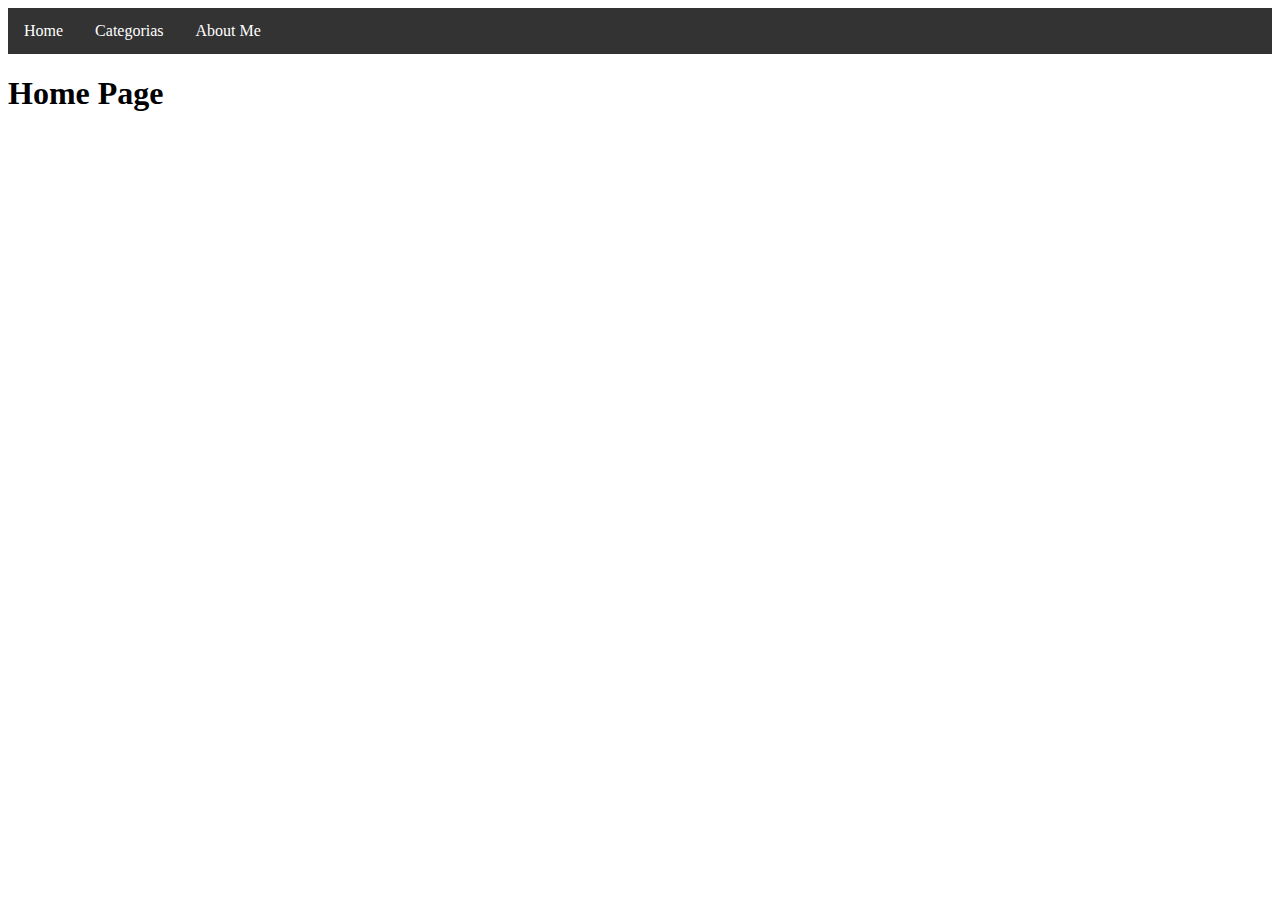
<file: index.html>
<!DOCTYPE html>
<html lang="pt-br">

<head>
    <meta charset="UTF-8">
    <meta http-equiv="X-UA-Compatible" content="IE=edge">
    <meta name="viewport" content="width=device-width, initial-scale=1.0">
    <title>Home</title>
    <link rel="stylesheet" href="./css/style.css">
</head>

<body>
    <header class="navbar">
        <a href="#home">Home</a>
        <div class="dropdown">
            <button class="btnDrop">Categorias
                <i class="fa fa-caret-down"></i>
            </button>
            <div class="dropdown-content">
                <a href="./projects/sprite-animation/index.html">Sprite Animation</a>
                <a href="./projects/parallax/index.html">Parallax</a>
                <a href="#">Project 3</a>
                <a href="#">Project 4</a>
                <a href="#">Project 5</a>
                <a href="#">Project 6</a>
                <a href="#">Project 7</a>
                <a href="#">Project 8</a>
                <a href="#">Project 9</a>
                <a href="#">Project 10</a>
            </div>
        </div>
        <a href="#AboutMe">About Me</a>
    </header>

    <h1>Home Page</h1>

</body>

</html>
</file>
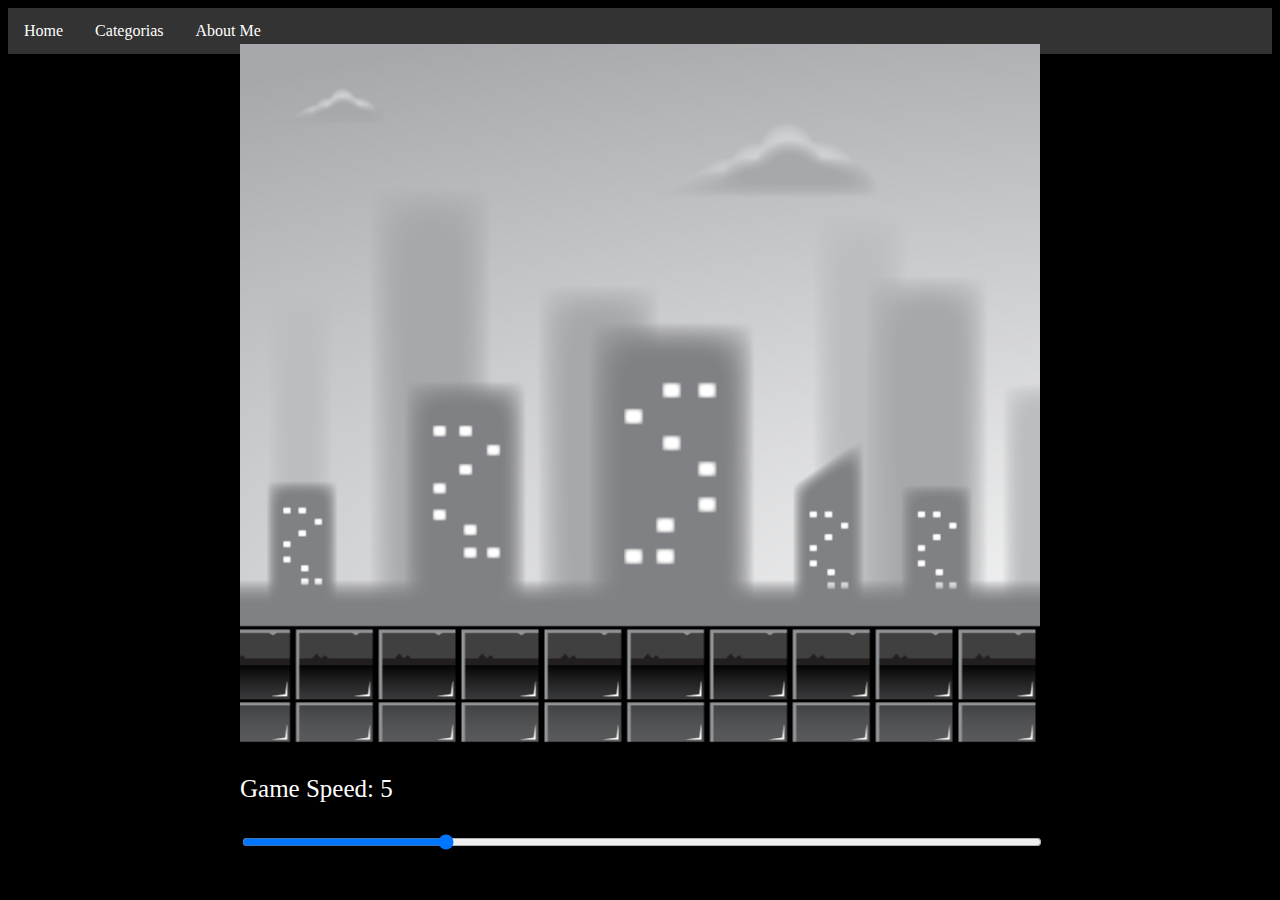
<file: projects/parallax/index.html>
<!DOCTYPE html>
<html lang="pt-br">

<head>
    <meta charset="UTF-8">
    <meta http-equiv="X-UA-Compatible" content="IE=edge">
    <meta name="viewport" content="width=device-width, initial-scale=1.0">
    <title>Parallax</title>
    <link rel="stylesheet" href="./css/style.css">
    <link rel="stylesheet" href="../../css/style.css">
</head>

<body>
    <header class="navbar">
        <a href="../../index.html">Home</a>
        <div class="dropdown">
            <button class="btnDrop">Categorias
                <i class="fa fa-caret-down"></i>
            </button>
            <div class="dropdown-content">
                <a href="../sprite-animation/index.html">Sprite Animation</a>
                <a href="#">Parallax</a>
                <a href="#">Project 3</a>
                <a href="#">Project 4</a>
                <a href="#">Project 5</a>
                <a href="#">Project 6</a>
                <a href="#">Project 7</a>
                <a href="#">Project 8</a>
                <a href="#">Project 9</a>
                <a href="#">Project 10</a>
            </div>
        </div>
        <a href="#AboutMe">About Me</a>
    </header>

    <div id="container">
        <canvas id="canvas1"></canvas>
        <p>Game Speed: <span id="showGameSpeed"></span></p>
        <input type="range" min="0" max="20" value="5" name="slider" id="slider">
    </div>

    <script src="./js/code.js"></script>
</body>

</html>
</file>
<file: css/style.css>
.navbar {
    overflow: hidden;
    background-color: #333;
}

.navbar a {
    float: left;
    font-size: 16px;
    color: white;
    text-align: center;
    padding: 14px 16px;
    text-decoration: none;
}

.dropdown {
    float: left;
    overflow: hidden;
}

.dropdown .btnDrop {
    font-size: 16px;
    border: none;
    outline: none;
    color: white;
    padding: 14px 16px;
    background-color: inherit;
    font-family: inherit;
    margin: 0;
}

.navbar a:hover, .dropdown:hover, .btnDrop {
    background-color: red;
}

.dropdown-content {
    display: none;
    position: absolute;
    background-color: #f9f9f9;
    min-width: 160px;
    box-shadow: 0px 8px 16px 0px rgba(0, 0, 0, 0.2);
    z-index: 1;
}

.dropdown-content a {
    float: none;
    color: black;
    pad: 12px 16px;
    text-decoration: none;
    display: block;
    text-align: left;
}

.dropdown-content a:hover {
    background-color: #ddd;
}

.dropdown:hover .dropdown-content {
    display: block;
}
</file>
<file: projects/parallax/css/style.css>
body {
    background-color: black;
    color: white;
}

#container {
    position: absolute;
    width: 800px;
    transform: translate(-50%, -50%);
    top: 50%;
    left: 50%;
    font-size: 25px;
}

#canvas1 {
    position: relative;
    width: 800px;
    height: 700px;
}

#slider {
    width: 100%;
}
</file>
